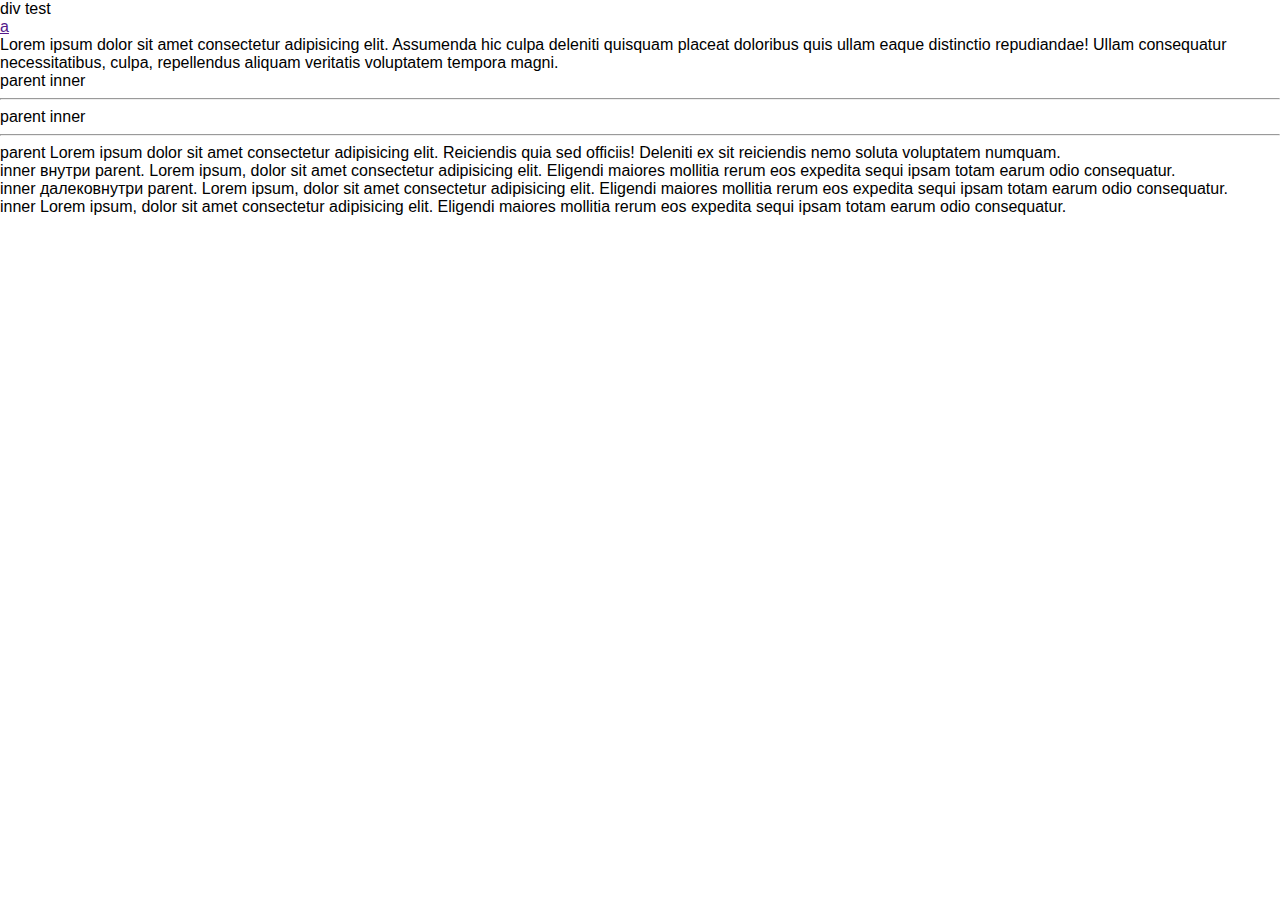
<file: article — копия (2).html>
<!DOCTYPE html>
<html lang="en">

<head>
	<meta charset="UTF-8">
	<title>Document</title>
	<link rel="stylesheet" href="css/style.css">
</head>

<body>


<div class="test">div test</div>

<a href="" class="test">a</a>


<div class="border">
	Lorem ipsum dolor sit amet consectetur adipisicing elit. Assumenda hic culpa deleniti quisquam placeat doloribus quis ullam eaque distinctio repudiandae! Ullam consequatur necessitatibus, culpa, repellendus aliquam veritatis voluptatem tempora magni.
</div>

	<div class="parent inner">
		parent inner
	</div>

	<hr>

	<div class="sfsfsd parent hjhjkhjk inner sdffsdf">
		parent inner
	</div>

	<hr>


<div class="parent">
	parent Lorem ipsum dolor sit amet consectetur adipisicing elit. Reiciendis quia sed officiis! Deleniti ex sit reiciendis nemo soluta voluptatem numquam.

	<div class="inner">
		inner внутри parent. Lorem ipsum, dolor sit amet consectetur adipisicing elit. Eligendi maiores mollitia rerum eos expedita sequi ipsam totam earum odio consequatur.
	</div>

	<div>
		
		<div class="inner">
			inner далековнутри parent. Lorem ipsum, dolor sit amet consectetur adipisicing elit. Eligendi maiores mollitia rerum eos expedita sequi ipsam totam earum odio consequatur.
		</div>

	</div>

</div>


	<div class="inner">
		inner Lorem ipsum, dolor sit amet consectetur adipisicing elit. Eligendi maiores mollitia rerum eos expedita sequi ipsam totam earum odio consequatur.
	</div>

</body>

</html>
</file>
<file: css/style.css>
body {
    margin: 0;
    font-family: Arial, sans-serif;
}

.container {
    max-width: 700px;
    margin: 0 auto;
}

.header {
    background-color: mediumaquamarine;
}

.header__content {
    display: flex;
    align-items: center;
}

.header__logo {
    width: 100px;
}



.header__enter {
    margin-left: auto;
}

.header__item {
    display:  inline-block;
    vertical-align: top;
    position: relative;
}

.header__link {
    text-decoration: none;
    color: #000;
    text-transform: uppercase;
    padding: 0 10px;
}

.header__item:hover .header__link {
    background-color: #fff;
}

.header__submenu {
  visibility: hidden;
  position: absolute;
  white-space: nowrap;
  top: 100%;
  left: 0;
  background-color: #eee;
  margin: 0;
  padding: 0;
  list-style-type: none;
  opacity: 0;
  transition: opacity 1s linear 0s, visibility 0s linear 1s;
}

.header__item:hover .header__submenu {
   transition-delay: 0s;
   visibility: visible;
   opacity:  1;
}

.header__sublink {
    text-decoration: none;
    color: #000;
    text-transform: uppercase;
    padding: 5px 20px;
    display: block;
    transition: background-color 1s linear, color 2s linear;
}

.header__sublink:hover {
    color: red;
    background-color: green;
}
</file>
